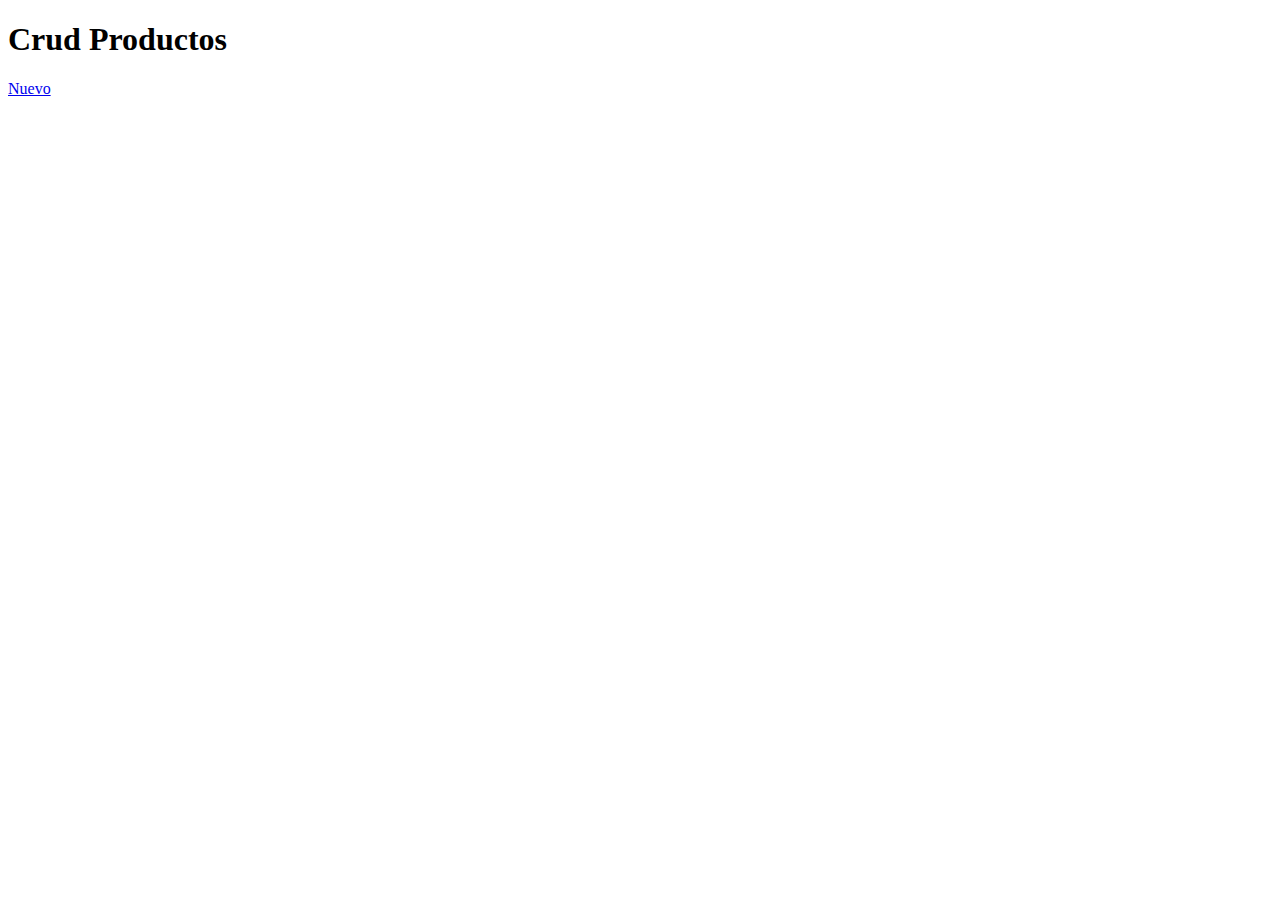
<file: productosJs.html>
<!doctype html>
<html lang="en">
    <head>
        <title>Title</title>
        <!-- Required meta tags -->
        <meta charset="utf-8" />
        <meta
            name="viewport"
            content="width=device-width, initial-scale=1, shrink-to-fit=no"
        />

        <!-- Bootstrap CSS v5.2.1 -->
        <link
            href="https://cdn.jsdelivr.net/npm/bootstrap@5.3.2/dist/css/bootstrap.min.css"
            rel="stylesheet"
            integrity="sha384-T3c6CoIi6uLrA9TneNEoa7RxnatzjcDSCmG1MXxSR1GAsXEV/Dwwykc2MPK8M2HN"
            crossorigin="anonymous"
        />
    </head>

    <body>
        <header>
            <!-- place navbar here -->
        </header>
        <main>
            <div class="container" >
                <h1>Crud Productos</h1>
                <a class="btn btn-primary" href="producto_nuevo.html">Nuevo</a>
                <div class="btn btn-" >
                    <tbody>

                    </tbody>

                </div>
            </div>
        </main>
        <footer>
            <!-- place footer here -->
        </footer>
        <!-- Bootstrap JavaScript Libraries -->
        <script
            src="https://cdn.jsdelivr.net/npm/@popperjs/core@2.11.8/dist/umd/popper.min.js"
            integrity="sha384-I7E8VVD/ismYTF4hNIPjVp/Zjvgyol6VFvRkX/vR+Vc4jQkC+hVqc2pM8ODewa9r"
            crossorigin="anonymous"
        ></script>

        <script
            src="https://cdn.jsdelivr.net/npm/bootstrap@5.3.2/dist/js/bootstrap.min.js"
            integrity="sha384-BBtl+eGJRgqQAUMxJ7pMwbEyER4l1g+O15P+16Ep7Q9Q+zqX6gSbd85u4mG4QzX+"
            crossorigin="anonymous"
        ></script>
        <script src="productosJs.js"></script>
    </body>
</html>
</file>
